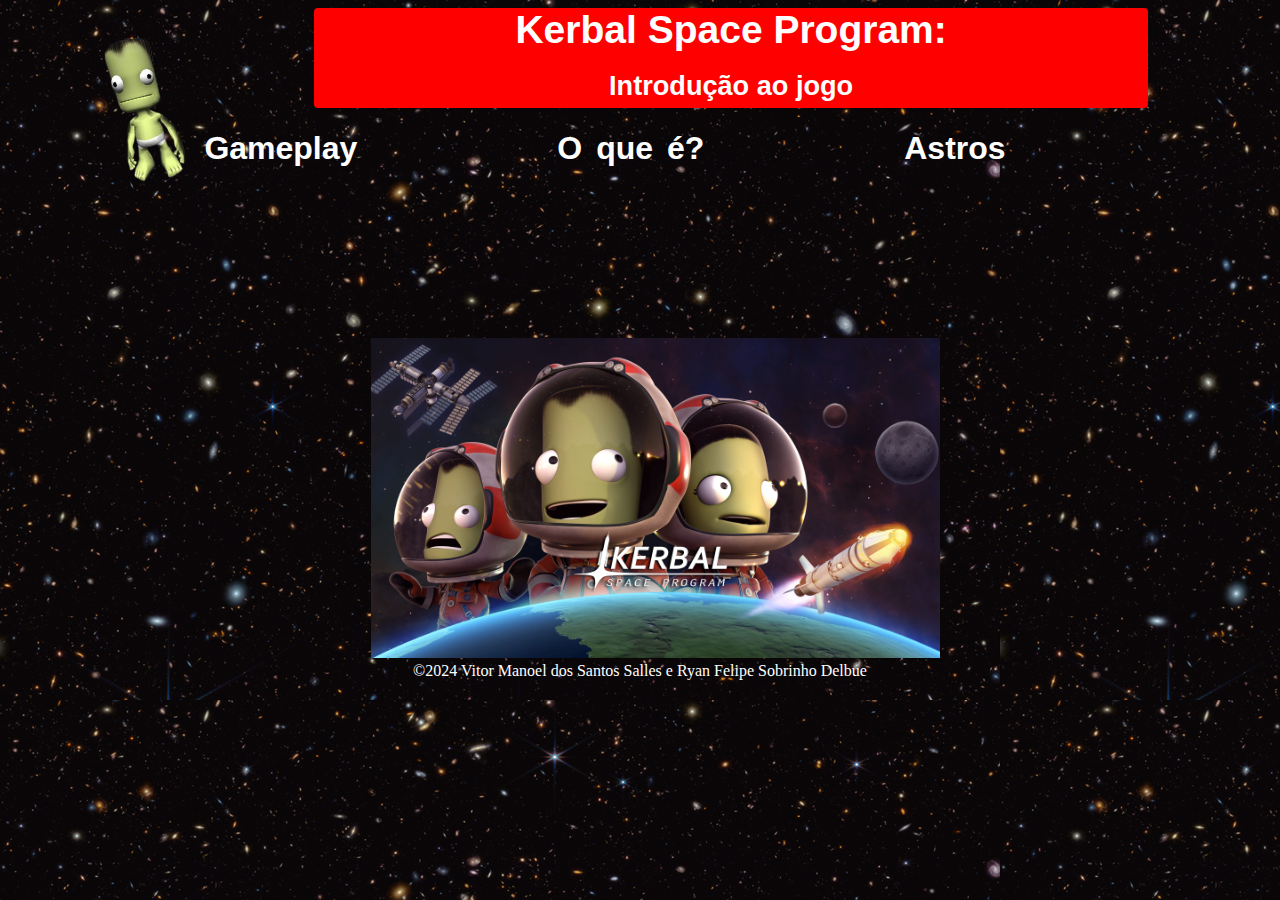
<file: index.html>
<!DOCTYPE html>
<html lang="pt-br">
<head>
    <meta charset="UTF-8">
    <meta name="viewport" content="width=device-width, initial-scale=1.0">
    <title>Início</title>
    <link rel="stylesheet" href="css/inicio.css" type="text/css">
</head>
<body>
        <img src="img/kerbal.png" alt="kerb1" id="kerb1">
        <img src="img/kerbal2.png" alt="kerb2" id="kerb2">
        <div class="top">
            <h1>Kerbal Space Program:</h1>
            <h3>Introdução ao jogo</h3><br>
        </div>
        <nav class="navbar">
            <a href="html/gameplays.html" id="gameplay">Gameplay</a>
            <a href="html/oquee.html" id="oquee">O que é?</a>
            <a href="html/astros.html" id="astros">Astros</a>
        </nav>
        <img src="img/kerbalfoto.jpg" alt="kerbal" id="princ-img">
    <footer>&copy;2024 Vitor Manoel dos Santos Salles e Ryan Felipe Sobrinho Delbue</footer>
</body>
<style>
    .top{
        margin-left: 34vh;
    }
</style>
</html>
</file>
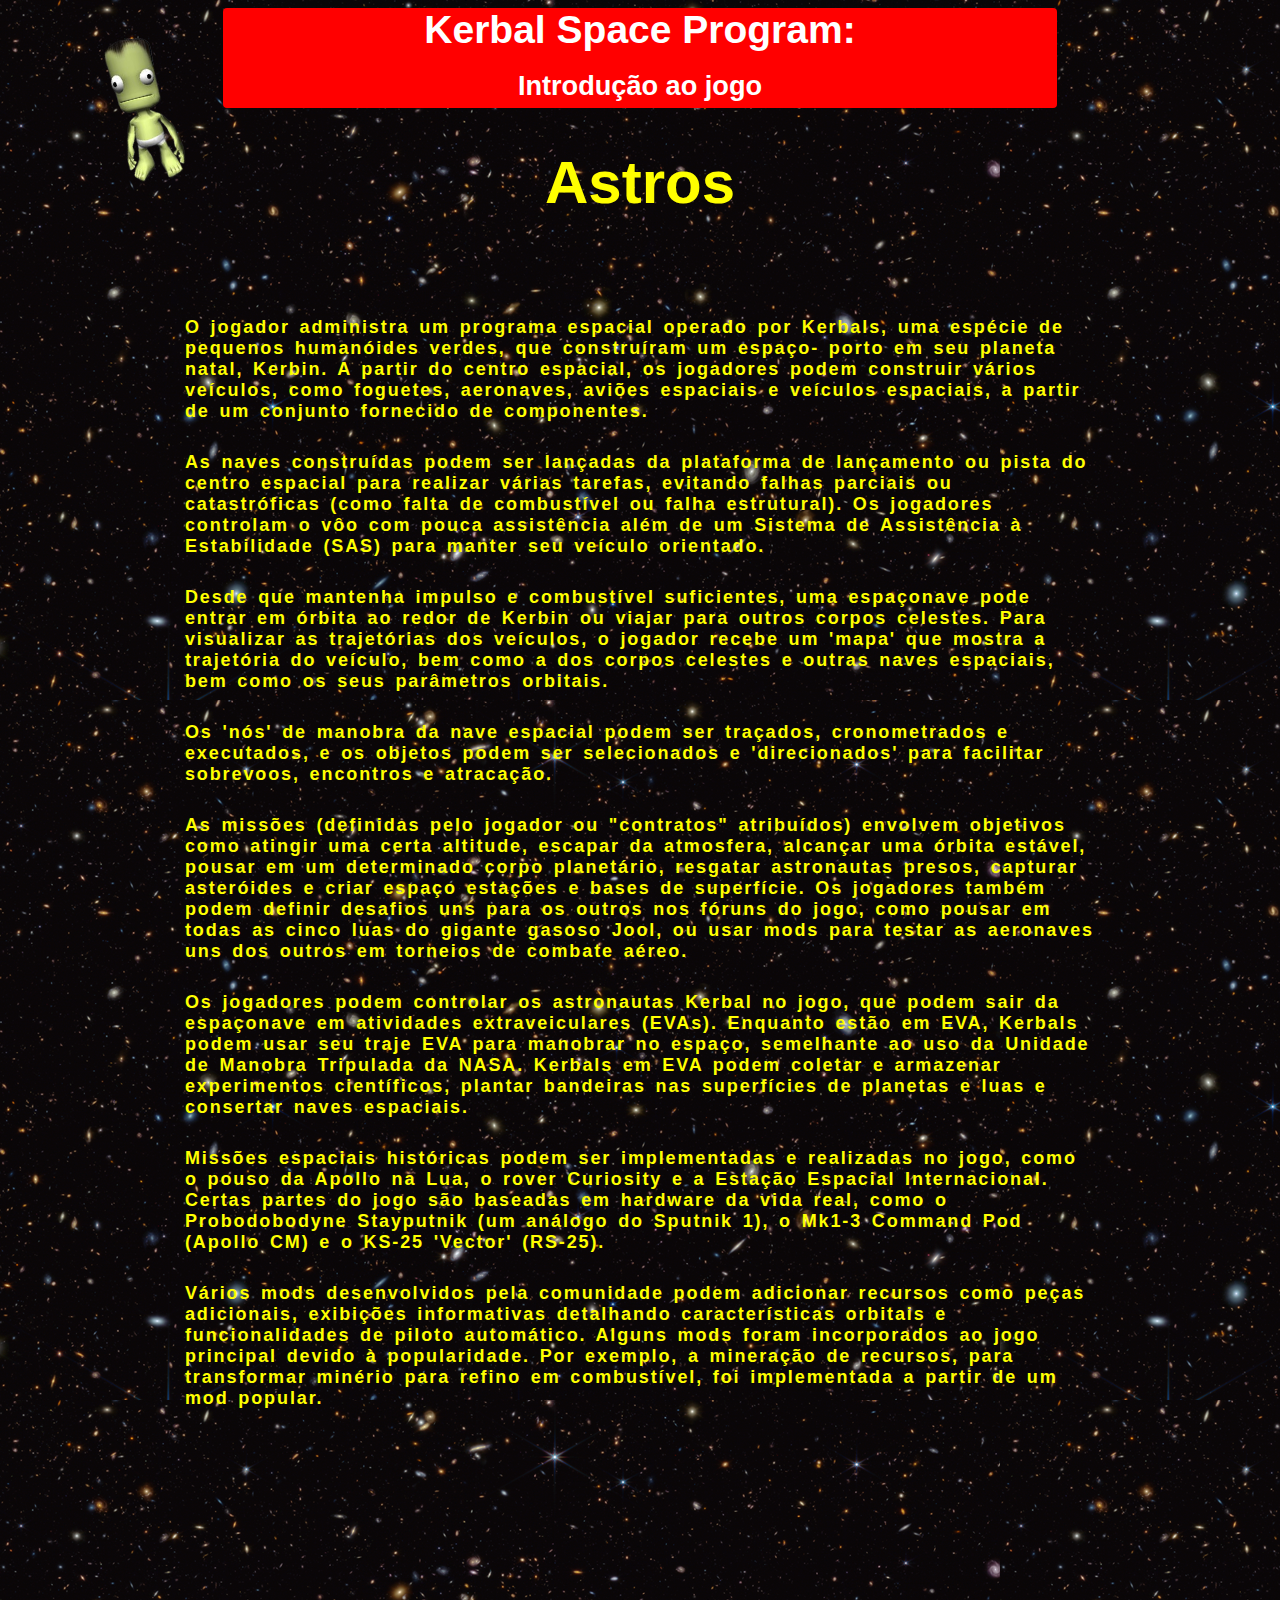
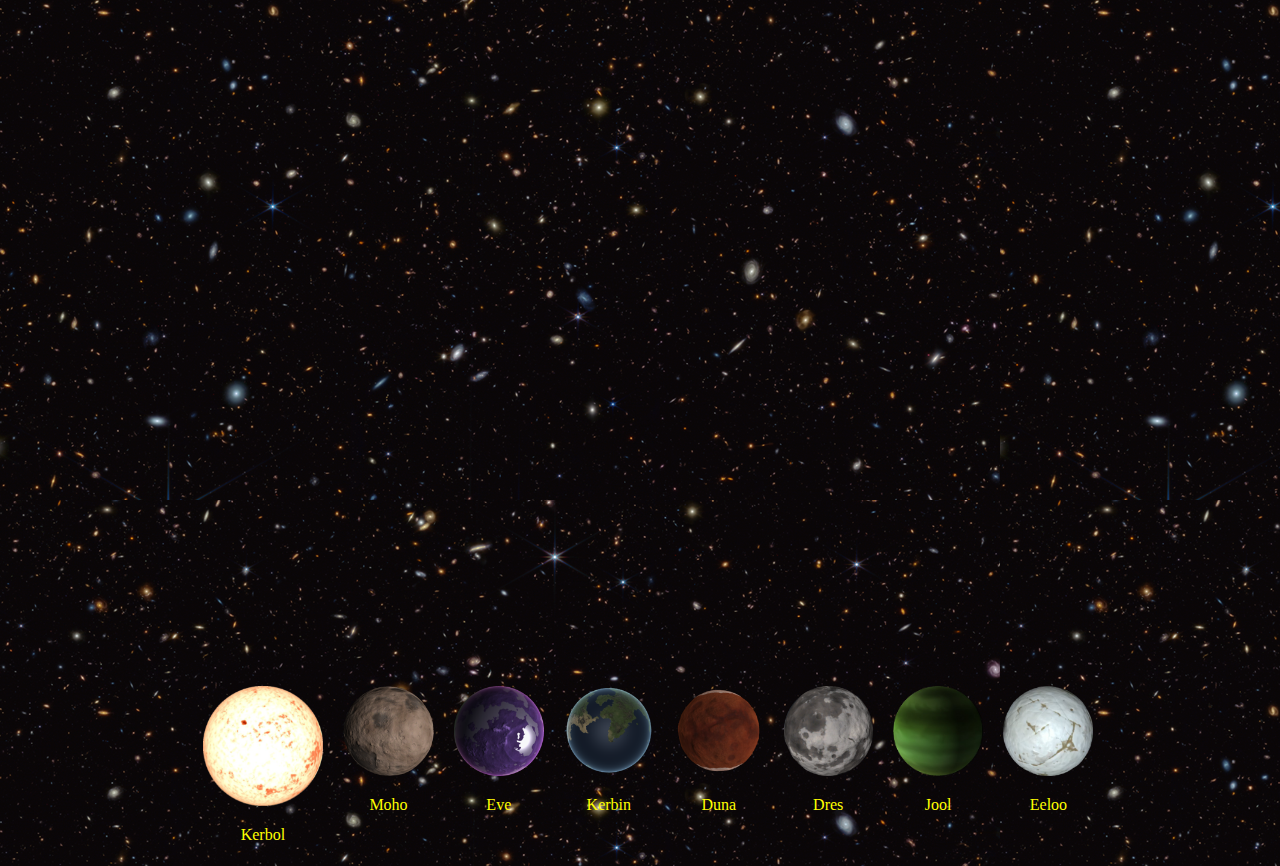
<file: html/astros.html>
<!DOCTYPE html>
<html lang="pt-br">
<head>
    <meta charset="UTF-8">
    <meta name="viewport" content="width=device-width, initial-scale=1.0">
    <title>Astros</title>
    <link rel="stylesheet" href="../css/padrao.css">
</head>
<body>
    <img src="../img/kerbal.png" alt="kerb1" id="kerb1">
    <img src="../img/kerbal2.png" alt="kerb2" id="kerb2">
    <div class="top">
        <a href="../index.html"><h1>Kerbal Space Program:</h1></a>
        <a href="../index.html"><h3>Introdução ao jogo</h3></a><br>
    </div>
    <h1 id="title">Astros</h1>
    <div class="box first">O jogador administra um programa espacial operado por Kerbals, uma
        espécie de pequenos humanóides verdes, que construíram um espaço-
        porto em seu planeta natal, Kerbin. A partir do centro espacial, os
        jogadores podem construir vários veículos, como foguetes,
        aeronaves, aviões espaciais e veículos espaciais, a partir de um
        conjunto fornecido de componentes.
    </div>
    <div class="box">As naves construídas podem ser lançadas da plataforma de lançamento
        ou pista do centro espacial para realizar várias tarefas, evitando
        falhas parciais ou catastróficas (como falta de combustível ou
        falha estrutural). Os jogadores controlam o vôo com pouca
        assistência além de um Sistema de Assistência à Estabilidade (SAS)
        para manter seu veículo orientado.
    </div>
    <div class="box">Desde que mantenha impulso e combustível suficientes, uma
        espaçonave pode entrar em órbita ao redor de Kerbin ou viajar para
        outros corpos celestes. Para visualizar as trajetórias dos
        veículos, o jogador recebe um 'mapa' que mostra a trajetória do
        veículo, bem como a dos corpos celestes e outras naves espaciais,
        bem como os seus parâmetros orbitais.
    </div>
    <div class="box">Os 'nós' de manobra da nave espacial podem ser traçados,
        cronometrados e executados, e os objetos podem ser selecionados e
        'direcionados' para facilitar sobrevoos, encontros e atracação. 
    </div>    
    <div class="box">As missões (definidas pelo jogador ou "contratos" atribuídos)
        envolvem objetivos como atingir uma certa altitude, escapar da
        atmosfera, alcançar uma órbita estável, pousar em um determinado
        corpo planetário, resgatar astronautas presos, capturar asteróides
        e criar espaço estações e bases de superfície. Os jogadores também
        podem definir desafios uns para os outros nos fóruns do jogo, como
        pousar em todas as cinco luas do gigante gasoso Jool, ou usar mods
        para testar as aeronaves uns dos outros em torneios de combate
        aéreo. 
    </div>
    <div class="box">Os jogadores podem controlar os astronautas Kerbal no jogo, que
        podem sair da espaçonave em atividades extraveiculares (EVAs).
        Enquanto estão em EVA, Kerbals podem usar seu traje EVA para
        manobrar no espaço, semelhante ao uso da Unidade de Manobra
        Tripulada da NASA. Kerbals em EVA podem coletar e armazenar
        experimentos científicos, plantar bandeiras nas superfícies de
        planetas e luas e consertar naves espaciais. 
    </div>         
    <div class="box">Missões espaciais históricas podem ser implementadas e realizadas
        no jogo, como o pouso da Apollo na Lua, o rover Curiosity e a
        Estação Espacial Internacional. Certas partes do jogo são baseadas
        em hardware da vida real, como o Probodobodyne Stayputnik (um
        análogo do Sputnik 1), o Mk1-3 Command Pod (Apollo CM) e o KS-25
        'Vector' (RS-25).
    </div>
    <div class="box">Vários mods desenvolvidos pela comunidade podem adicionar recursos
        como peças adicionais, exibições informativas detalhando
        características orbitais e funcionalidades de piloto automático.
        Alguns mods foram incorporados ao jogo principal devido à
        popularidade. Por exemplo, a mineração de recursos, para
        transformar minério para refino em combustível, foi implementada a
        partir de um mod popular.
    </div>
    <div class="navastros">
        <div class="cont">
            <a href="kerbol.html"><img src="../img/kerbol.png" alt="" id="kerbol"></a>
            <a href="kerbol.html"><p>Kerbol</p></a>
        </div>
        <div class="cont">
            <a href="moho.html"><img src="../img/moho.png" alt="" id="planets"></a>
            <a href="moho.html"><p>Moho</p></a>
        </div>
        <div class="cont">
            <a href="eve.html"><img src="../img/eve.png" alt="" id="planets"></a>
            <a href="eve.html"><p>Eve</p></a>
        </div>
        <div class="cont">
            <a href="kerbin.html"><img src="../img/kerbin.png" alt="" id="planets"></a>
            <a href="kerbin.html"><p>Kerbin</p></a>
        </div>
        <div class="cont">
            <a href="duna.html"><img src="../img/duna.png" alt="" id="planets"></a>
            <a href="duna.html"><p>Duna</p></a>
        </div>
        <div class="cont">
            <a href="dres.html"><img src="../img/dres.png" alt="" id="planets"></a>
            <a href="dres.html"><p>Dres</p></a>
        </div>
        <div class="cont">
            <a href="jool.html"><img src="../img/jool.png" alt="" id="planets"></a>
            <a href="jool.html"><p>Jool</p></a>
        </div>
        <div class="cont">
            <a href="eeloo.html"><img src="../img/eeloo.png" alt="" id="planets"></a>
            <a href="eeloo.html"><p>Eeloo</p></a>
        </div>
    </div>
</body>
<style>
    #title{
        font: bold 60px Arial, Helvetica;
        text-align: center;
        color:yellow;
    }
    .navastros{
        display:flex;
        flex-direction: row;
        flex-wrap: nowrap;
        gap: 20px;
        position: absolute;
        top: 254vh;
        height: 20%;
        width:80%;
        margin-left: 10%;
        justify-content: center;
    }
    .cont{
        display: flex;
        flex-direction: column;
        text-align: center;
    }
    #planets{
        height:90px;
    }
    #kerbol{
        height: 120px;
    }
    a{
        text-decoration: none;
        color:Yellow;
    }
</style>
</html>
</file>
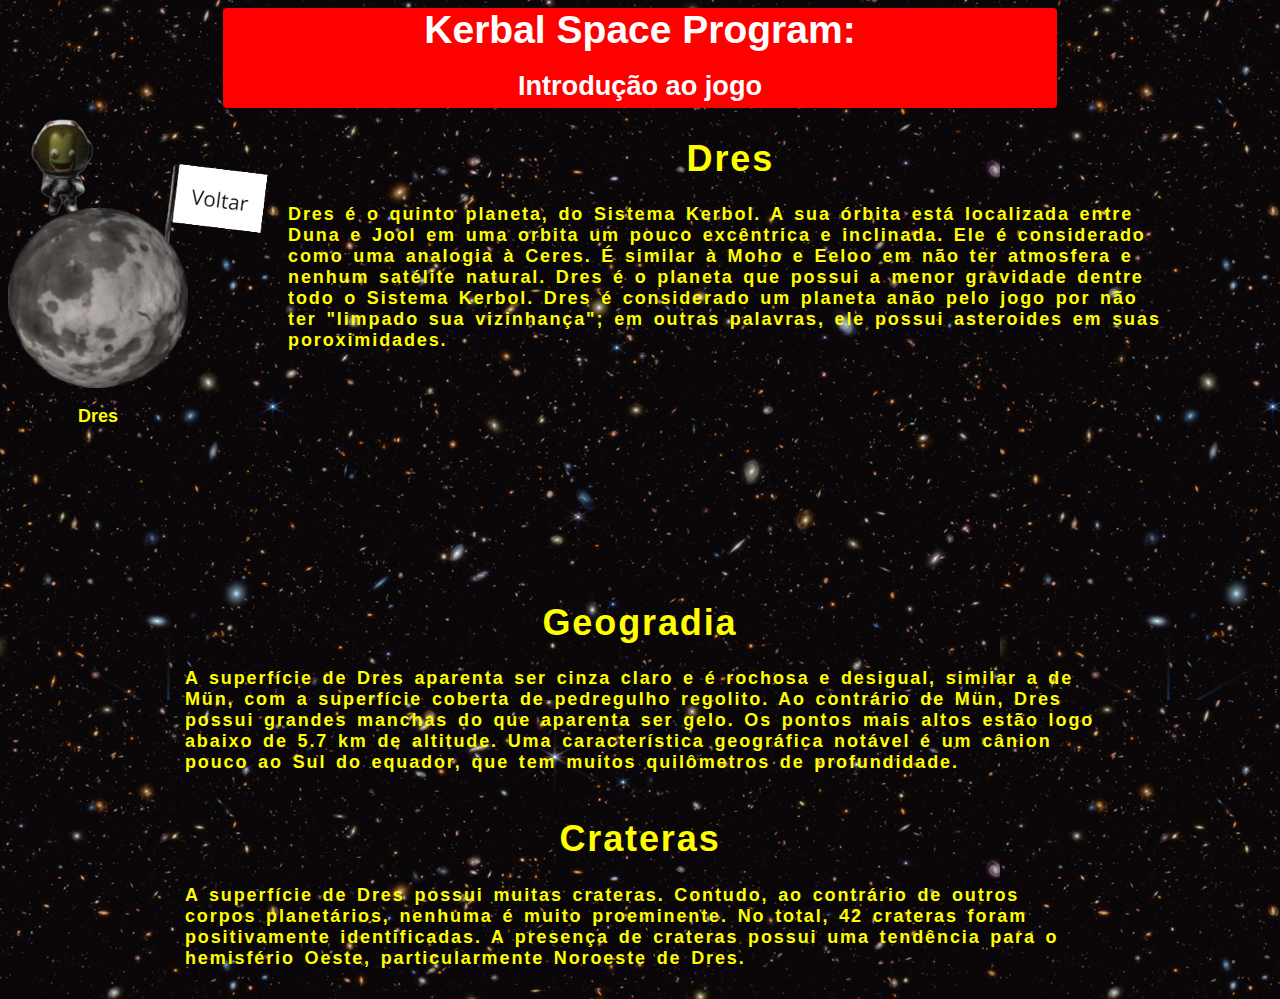
<file: html/dres.html>
<!DOCTYPE html>
<html lang="pt-br">
<head>
    <meta charset="UTF-8">
    <meta name="viewport" content="width=device-width, initial-scale=1.0">
    <title>Dres</title>
    <link rel="stylesheet" href="../css/planets.css">
</head>
<body>
    <div class="top">
        <a href="../index.html"><h1>Kerbal Space Program:</h1></a>
        <a href="../index.html"><h3>Introdução ao jogo</h3></a><br>
    </div>
    <div id="back"><a href="../html/astros.html"><img src="../img/volt.png" alt=""></a></div>
    <div class="conf">
        <img src="../img/dres.png" alt="" id="planet">
        <p>Dres</p>
    </div>
    <div class="box_lateral">
        <h1 style="text-align: center;">Dres</h1>
        <p>
        Dres é o quinto planeta, do Sistema Kerbol. A sua
        órbita está localizada entre Duna e Jool em uma orbita
        um pouco excêntrica e inclinada. Ele é considerado
        como uma analogia à Ceres. É similar à Moho e Eeloo em
        não ter atmosfera e nenhum satélite natural. Dres é o
        planeta que possui a menor gravidade dentre todo o
        Sistema Kerbol. Dres é considerado um planeta anão
        pelo jogo por não ter "limpado sua vizinhança"; em
        outras palavras, ele possui asteroides em
        suas poroximidades.
        </p>
    </div>
    <div class="box">
        <h1>Geogradia</h1>
        <p>
        A superfície de Dres aparenta ser cinza claro e é rochosa e
        desigual, similar a de Mün, com a superfície coberta de
        pedregulho regolito. Ao contrário de Mün, Dres possui grandes
        manchas do que aparenta ser gelo. Os pontos mais altos estão logo
        abaixo de 5.7 km de altitude. Uma característica geográfica notável
        é um cânion pouco ao Sul do equador, que tem muitos quilômetros de
        profundidade.
        <br><br>
        <h1>Crateras</h1>
        A superfície de Dres possui muitas crateras. Contudo, ao contrário
        de outros corpos planetários, nenhuma é muito proeminente.
        No total, 42 crateras foram positivamente identificadas. A presença
        de crateras possui uma tendência para o hemisfério Oeste,
        particularmente Noroeste de Dres.
        </p>
    </div>
    <div class="box">
        
    </div>
    <style>
        #back{
            margin-top: -5px;
        }
    </style>
</body>
</html>
</file>
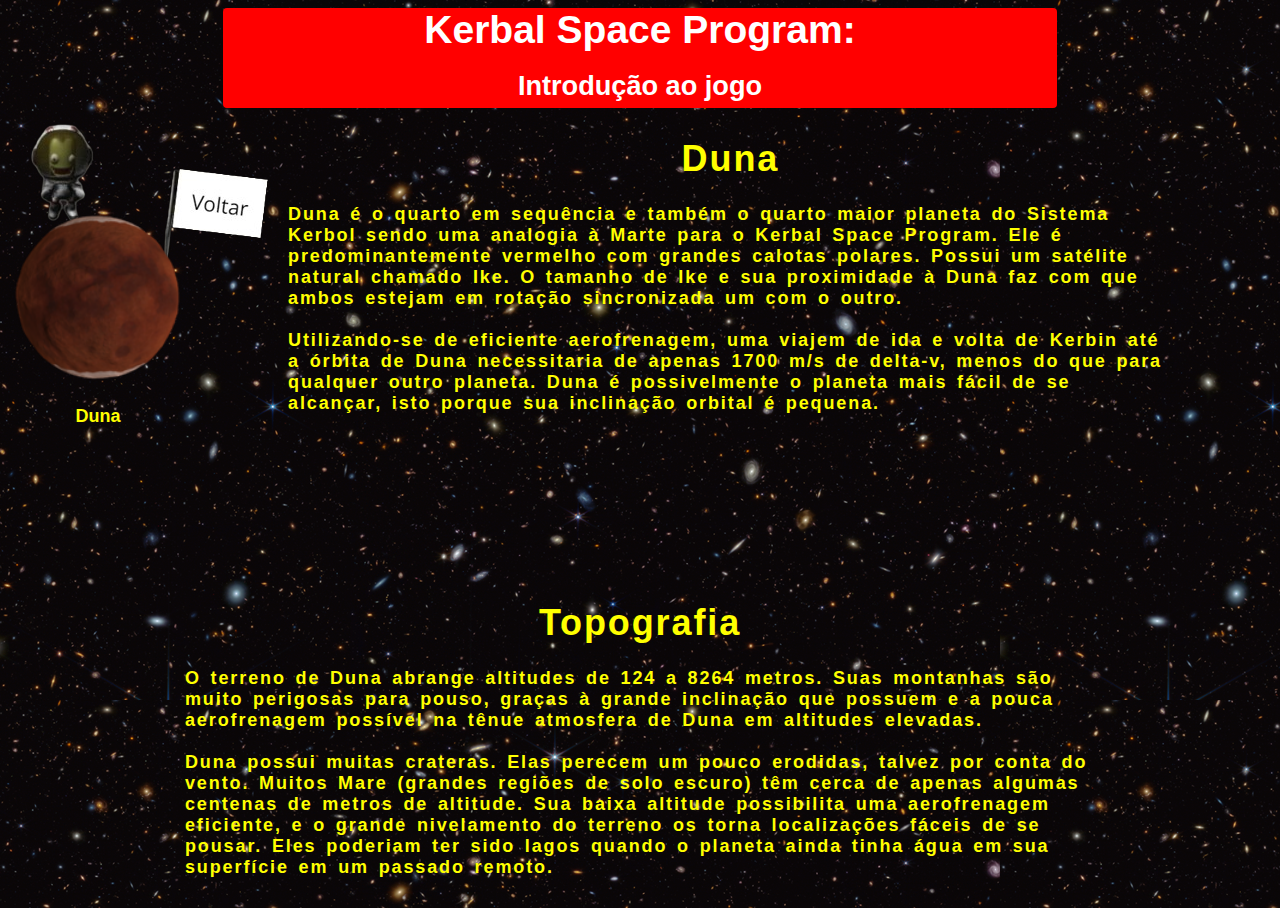
<file: html/duna.html>
<!DOCTYPE html>
<html lang="pt-br">
<head>
    <meta charset="UTF-8">
    <meta name="viewport" content="width=device-width, initial-scale=1.0">
    <title>Duna</title>
    <link rel="stylesheet" href="../css/planets.css">
</head>
<body>
    <div class="top">
        <a href="../index.html"><h1>Kerbal Space Program:</h1></a>
        <a href="../index.html"><h3>Introdução ao jogo</h3></a><br>
    </div>
    <div id="back"><a href="../html/astros.html"><img src="../img/volt.png" alt=""></a></div>
    <div class="conf">
        <img src="../img/duna.png" alt="" id="planet">
        <p>Duna</p>
    </div>
    <div class="box_lateral">
        <h1 style="text-align: center;">Duna</h1>
        <p>
        Duna é o quarto em sequência e também o quarto maior planeta
        do Sistema Kerbol sendo uma analogia à Marte para o Kerbal
        Space Program. Ele é predominantemente vermelho com grandes
        calotas polares. Possui um satélite natural chamado Ike. O
        tamanho de Ike e sua proximidade à Duna faz com que ambos
        estejam em rotação sincronizada um com o outro. 
        <br><br>
        Utilizando-se de eficiente aerofrenagem, uma viajem de ida e
        volta de Kerbin até a órbita de Duna necessitaria de apenas
        1700 m/s de delta-v, menos do que para qualquer outro
        planeta. Duna é possivelmente o planeta mais fácil de
        se alcançar, isto porque sua inclinação orbital é pequena.
        </p>
    </div>
    <div class="box">
        <h1>Topografia</h1>
        <p>
        O terreno de Duna abrange altitudes de 124 a 8264 metros. Suas
        montanhas são muito perigosas para pouso, graças à grande
        inclinação que possuem e a pouca aerofrenagem possível na tênue
        atmosfera de Duna em altitudes elevadas.
        <br><br>
        Duna possui muitas crateras. Elas perecem um pouco erodidas, talvez
        por conta do vento. Muitos Mare (grandes regiões de solo escuro)
        têm cerca de apenas algumas centenas de metros de altitude. Sua
        baixa altitude possibilita uma aerofrenagem eficiente, e o grande
        nivelamento do terreno os torna localizações fáceis de se pousar.
        Eles poderiam ter sido lagos quando o planeta ainda tinha água em
        sua superfície em um passado remoto.
        </p>
    </div>
    <div class="box">
        
    </div>
</body>
</html>
</file>
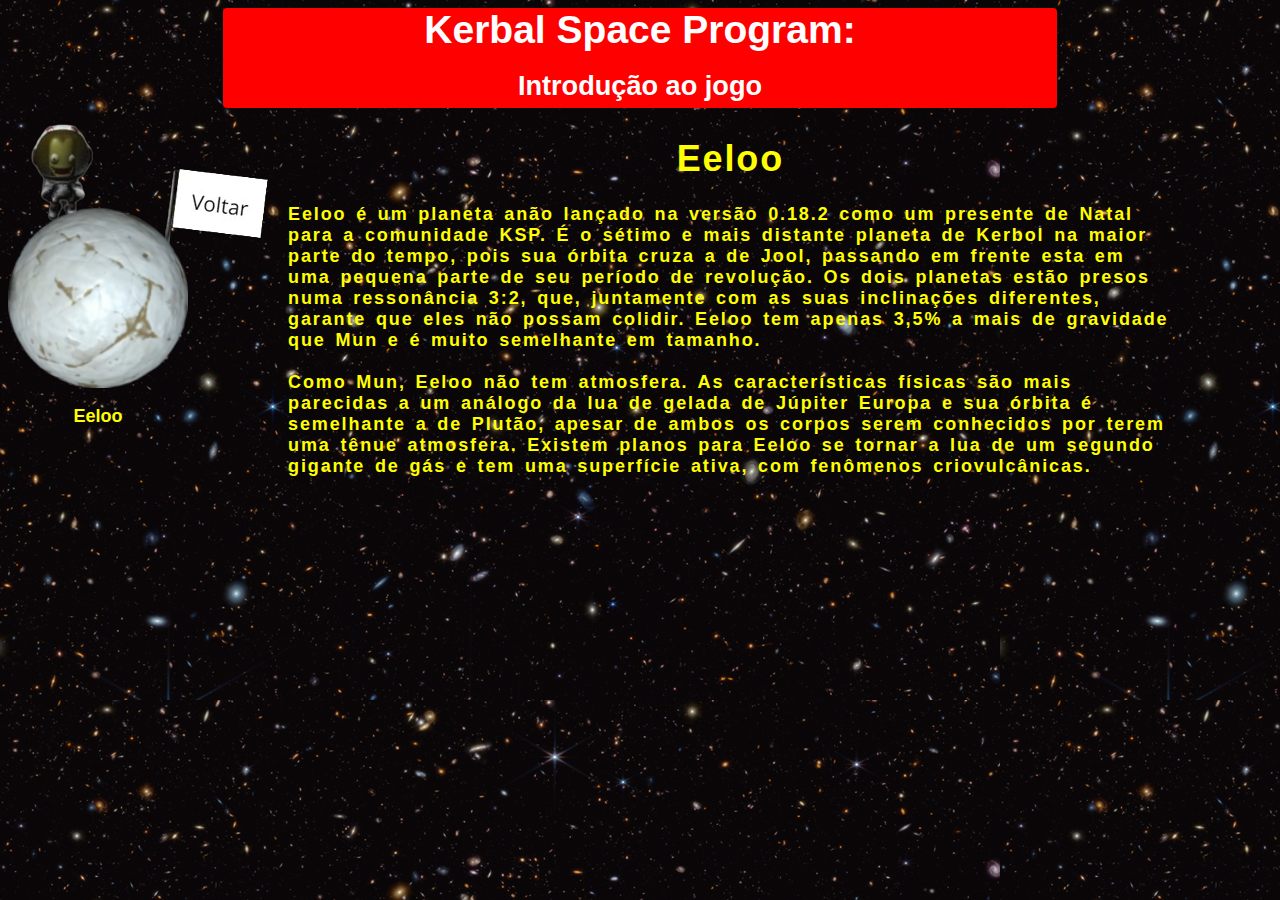
<file: html/eeloo.html>
<!DOCTYPE html>
<html lang="pt-br">
<head>
    <meta charset="UTF-8">
    <meta name="viewport" content="width=device-width, initial-scale=1.0">
    <title>Eeloo</title>
    <link rel="stylesheet" href="../css/planets.css">
</head>
<body>
    <div class="topel">
        <a href="../index.html"><h1>Kerbal Space Program:</h1></a>
        <a href="../index.html"><h3>Introdução ao jogo</h3></a><br>
    </div>
    <div id="back"><a href="../html/astros.html"><img src="../img/volt.png" alt=""></a></div>
    <div class="conf">
        <img src="../img/eeloo.png" alt="" id="planet">
        <p>Eeloo</p>
    </div>
    <div class="box_lateral">
        <h1 style="text-align: center;">Eeloo</h1>
        <p>
        Eeloo é um planeta anão lançado na versão 0.18.2 como um
        presente de Natal para a comunidade KSP. É o sétimo e mais
        distante planeta de Kerbol na maior parte do tempo, pois
        sua órbita cruza a de Jool, passando em frente esta em uma
        pequena parte de seu período de revolução. Os dois planetas
        estão presos numa ressonância 3:2, que, juntamente com as
        suas inclinações diferentes, garante que eles não possam    
        colidir. Eeloo tem apenas 3,5% a mais de gravidade que Mun
        e é muito semelhante em tamanho. <br><br>
        Como Mun, Eeloo não tem atmosfera. As características físicas são
        mais parecidas a um análogo da lua de gelada de Júpiter Europa e
        sua órbita é semelhante a de Plutão, apesar de ambos os corpos
        serem conhecidos por terem uma tênue atmosfera. Existem planos para
        Eeloo se tornar a lua de um segundo gigante de gás e tem uma
        superfície ativa, com fenômenos criovulcânicas.
        </p>
    </div>
</body>
<style>
.topel{
    margin-top:-18px;  
    background-color: red;
    width:66%;
    height:100px;
    margin-left: 17%;
    border-radius: 4px;
}
.topel a{
    text-decoration: none;
    color: white;
    text-align: center;
    font: bold 1.45em Arial, Helvetica;
}
.topel h1{
    text-decoration: none;
    text-align: center;
    color: white;
    justify-content: center;
    font-size: 1.2em;
    font: bold 39px Arial, Helvetica;
}
.topel h3{
    margin-top: -8px;
    justify-content: center;
    text-decoration: none;
}
</style>
</html>
</file>
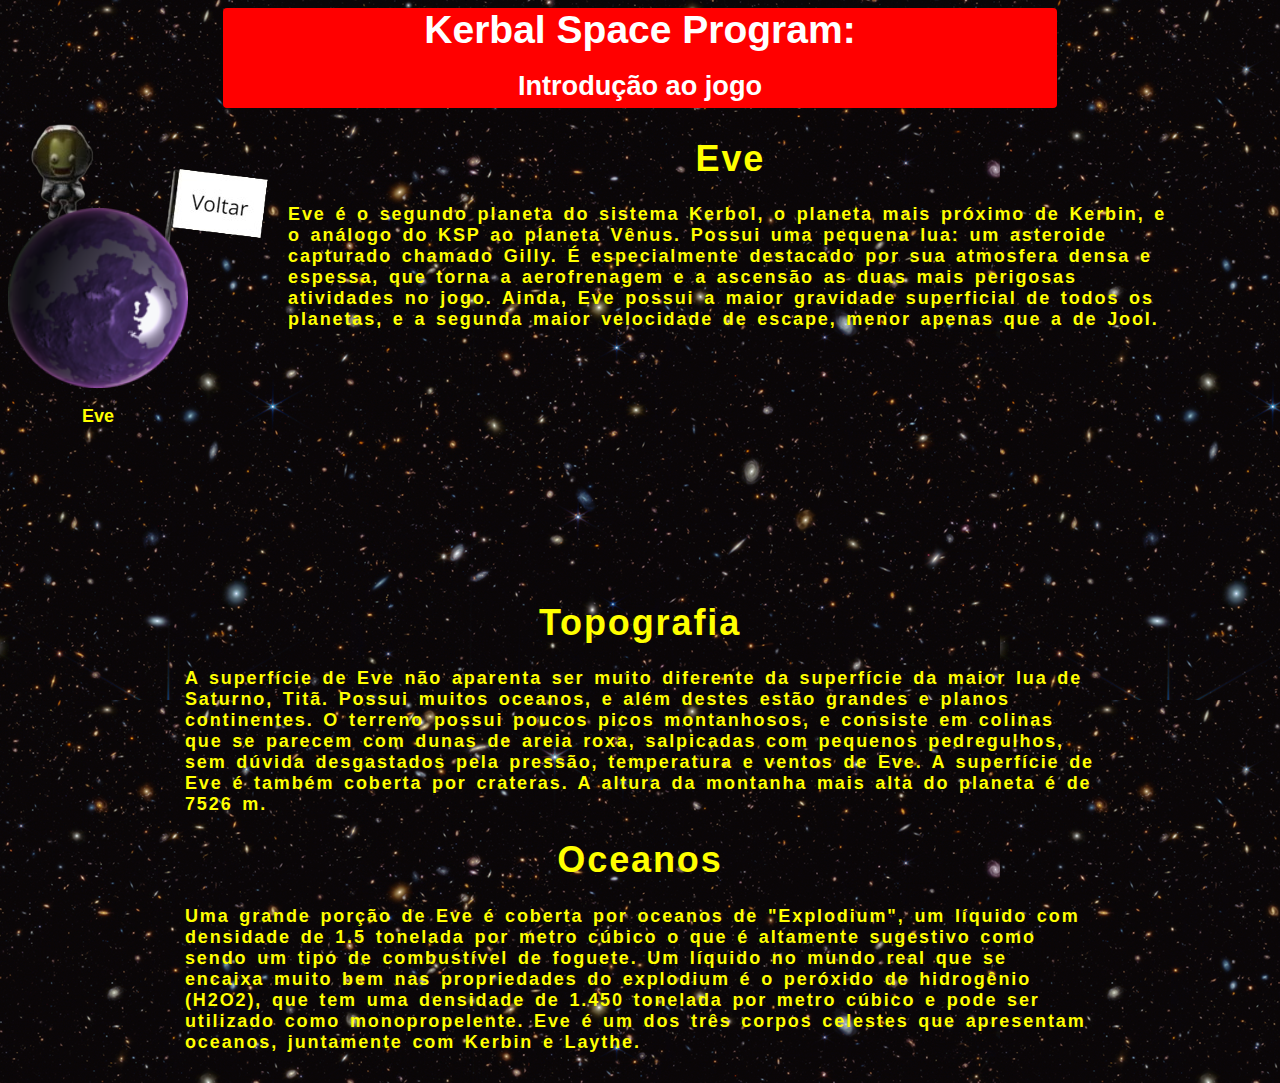
<file: html/eve.html>
<!DOCTYPE html>
<html lang="pt-br">
<head>
    <meta charset="UTF-8">
    <meta name="viewport" content="width=device-width, initial-scale=1.0">
    <title>Eve</title>
    <link rel="stylesheet" href="../css/planets.css">
</head>
<body>
    <div class="top">
        <a href="../index.html"><h1>Kerbal Space Program:</h1></a>
        <a href="../index.html"><h3>Introdução ao jogo</h3></a><br>
    </div>
    <div id="back"><a href="../html/astros.html"><img src="../img/volt.png" alt=""></a></div>
    <div class="conf">
        <img src="../img/eve.png" alt="" id="planet">
        <p>Eve</p>
    </div>
    <div class="box_lateral">
        <h1 style="text-align: center;">Eve</h1>
        <p>
        Eve é o segundo planeta do sistema Kerbol, o planeta mais
        próximo de Kerbin, e o análogo do KSP ao planeta Vênus.
        Possui uma pequena lua: um asteroide capturado
        chamado Gilly. É especialmente destacado por sua atmosfera
        densa e espessa, que torna a aerofrenagem e a ascensão as
        duas mais perigosas atividades no jogo. Ainda, Eve possui
        a maior gravidade superficial de todos os planetas, e a
        segunda maior velocidade de escape, menor
        apenas que a de Jool.</p>
    </div>
    <div class="box">
        <h1>Topografia</h1>
        <p>
        A superfície de Eve não aparenta ser muito diferente da superfície
        da maior lua de Saturno, Titã. Possui muitos oceanos, e além destes
        estão grandes e planos continentes. O terreno possui poucos picos
        montanhosos, e consiste em colinas que se parecem com dunas de
        areia roxa, salpicadas com pequenos pedregulhos, sem dúvida
        desgastados pela pressão, temperatura e ventos de Eve. A superfície
        de Eve é também coberta por crateras. A altura da montanha mais
        alta do planeta é de 7526 m.
        <h1>Oceanos</h1>
        Uma grande porção de Eve é coberta por oceanos de "Explodium", um
        líquido com densidade de 1.5 tonelada por metro cúbico o que é
        altamente sugestivo como sendo um tipo de combustível de foguete.
        Um líquido no mundo real que se encaixa muito bem nas propriedades
        do explodium é o peróxido de hidrogênio (H2O2), que tem uma
        densidade de 1.450 tonelada por metro cúbico e pode ser utilizado
        como monopropelente. Eve é um dos três corpos celestes que
        apresentam oceanos, juntamente com Kerbin e Laythe.
        </p>
    </div>
    <div class="box">
        
    </div>
</body>
</html>
</file>
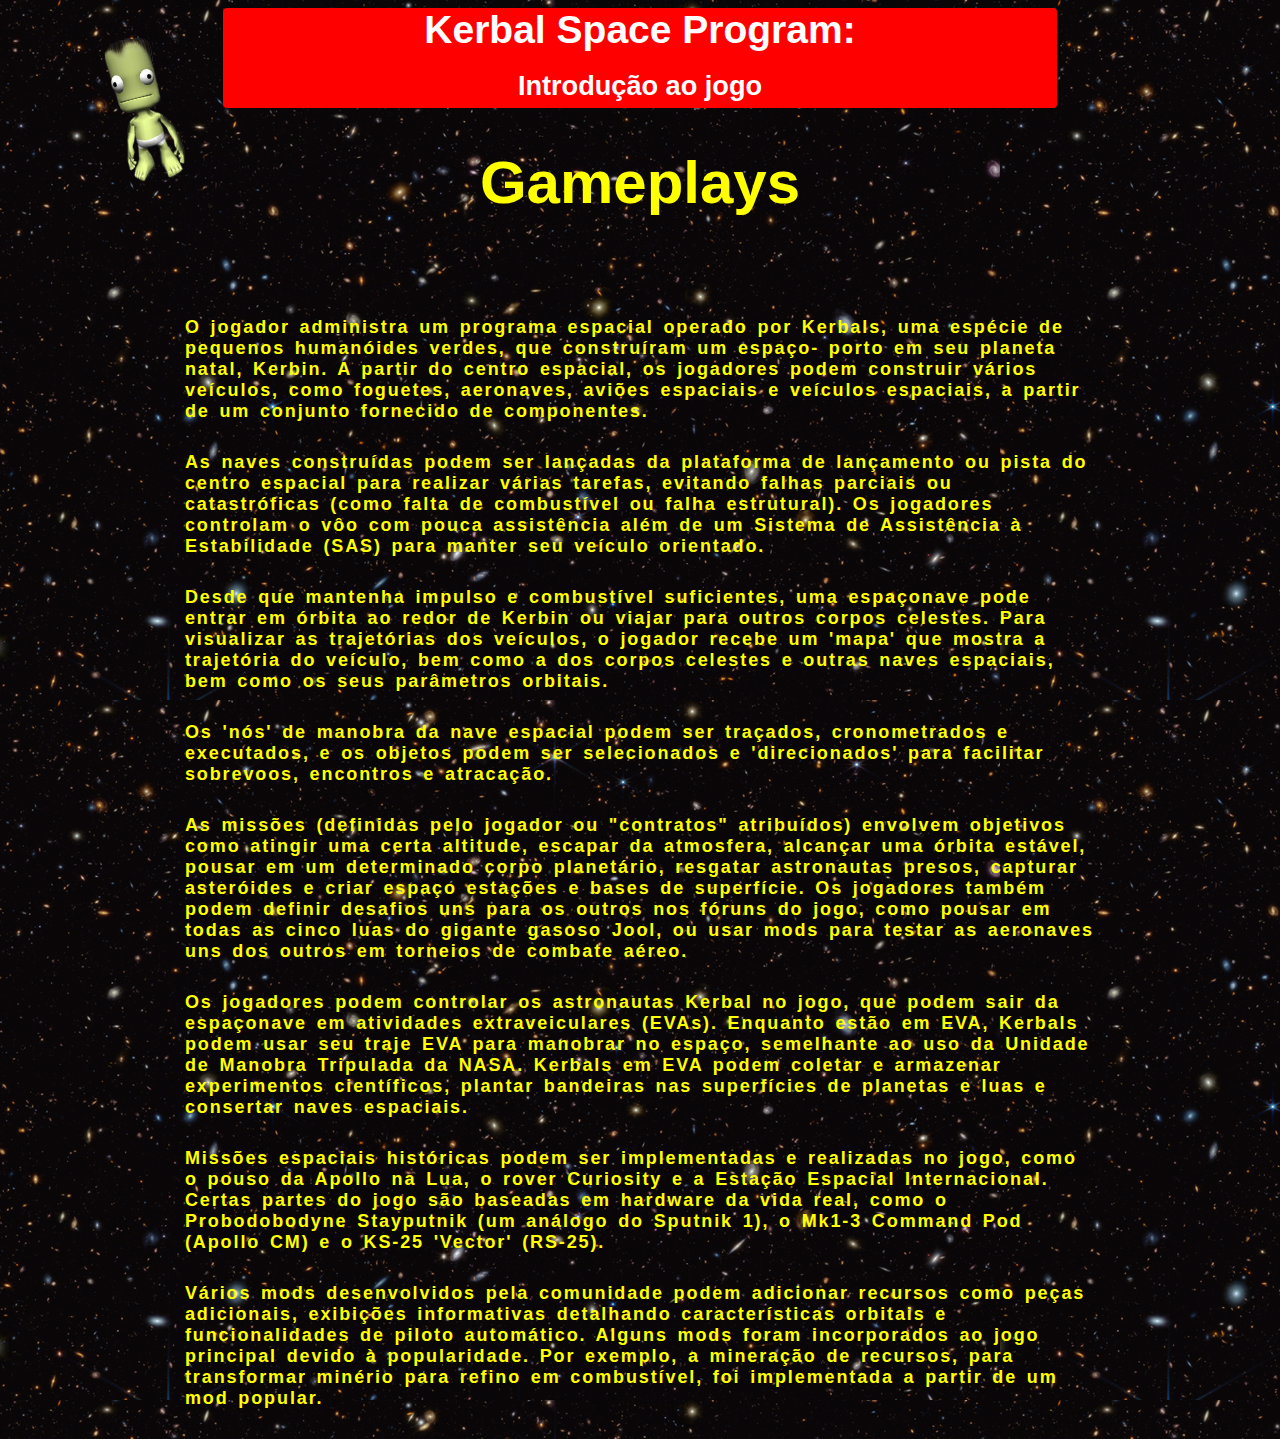
<file: html/gameplays.html>
<!DOCTYPE html>
<html lang="pt-br">
<head>
    <meta charset="UTF-8">
    <meta name="viewport" content="width=device-width, initial-scale=1.0">
    <title>Gameplays</title>
    <link rel="stylesheet" href="../css/padrao.css">
</head>
<body>
    <img src="../img/kerbal.png" alt="kerb1" id="kerb1">
    <img src="../img/kerbal2.png" alt="kerb2" id="kerb2">
    <div class="top">
        <a href="../index.html"><h1>Kerbal Space Program:</h1></a>
        <a href="../index.html"><h3>Introdução ao jogo</h3></a><br>
    </div>
    <h1 id="title">Gameplays</h1>
    <div class="box first">O jogador administra um programa espacial operado por Kerbals, uma
        espécie de pequenos humanóides verdes, que construíram um espaço-
        porto em seu planeta natal, Kerbin. A partir do centro espacial, os
        jogadores podem construir vários veículos, como foguetes,
        aeronaves, aviões espaciais e veículos espaciais, a partir de um
        conjunto fornecido de componentes.</div>
    <div class="box">As naves construídas podem ser lançadas da plataforma de lançamento
        ou pista do centro espacial para realizar várias tarefas, evitando
        falhas parciais ou catastróficas (como falta de combustível ou
        falha estrutural). Os jogadores controlam o vôo com pouca
        assistência além de um Sistema de Assistência à Estabilidade (SAS)
        para manter seu veículo orientado.</div>
    <div class="box">Desde que mantenha impulso e combustível suficientes, uma
        espaçonave pode entrar em órbita ao redor de Kerbin ou viajar para
        outros corpos celestes. Para visualizar as trajetórias dos
        veículos, o jogador recebe um 'mapa' que mostra a trajetória do
        veículo, bem como a dos corpos celestes e outras naves espaciais,
        bem como os seus parâmetros orbitais. </div>
    <div class="box">Os 'nós' de manobra da nave espacial podem ser traçados,
        cronometrados e executados, e os objetos podem ser selecionados e
        'direcionados' para facilitar sobrevoos, encontros e atracação. </div>    
    <div class="box">As missões (definidas pelo jogador ou "contratos" atribuídos)
        envolvem objetivos como atingir uma certa altitude, escapar da
        atmosfera, alcançar uma órbita estável, pousar em um determinado
        corpo planetário, resgatar astronautas presos, capturar asteróides
        e criar espaço estações e bases de superfície. Os jogadores também
        podem definir desafios uns para os outros nos fóruns do jogo, como
        pousar em todas as cinco luas do gigante gasoso Jool, ou usar mods
        para testar as aeronaves uns dos outros em torneios de combate
        aéreo. </div>
    <div class="box">Os jogadores podem controlar os astronautas Kerbal no jogo, que
        podem sair da espaçonave em atividades extraveiculares (EVAs).
        Enquanto estão em EVA, Kerbals podem usar seu traje EVA para
        manobrar no espaço, semelhante ao uso da Unidade de Manobra
        Tripulada da NASA. Kerbals em EVA podem coletar e armazenar
        experimentos científicos, plantar bandeiras nas superfícies de
        planetas e luas e consertar naves espaciais. </div>         
    <div class="box">Missões espaciais históricas podem ser implementadas e realizadas
        no jogo, como o pouso da Apollo na Lua, o rover Curiosity e a
        Estação Espacial Internacional. Certas partes do jogo são baseadas
        em hardware da vida real, como o Probodobodyne Stayputnik (um
        análogo do Sputnik 1), o Mk1-3 Command Pod (Apollo CM) e o KS-25
        'Vector' (RS-25).</div>
    <div class="box">Vários mods desenvolvidos pela comunidade podem adicionar recursos
        como peças adicionais, exibições informativas detalhando
        características orbitais e funcionalidades de piloto automático.
        Alguns mods foram incorporados ao jogo principal devido à
        popularidade. Por exemplo, a mineração de recursos, para
        transformar minério para refino em combustível, foi implementada a
        partir de um mod popular.</div>   
</body>
<style>
    #title{
        font: bold 60px Arial, Helvetica;
        text-align: center;
        color:yellow;
    }
</style>
</html>
</file>
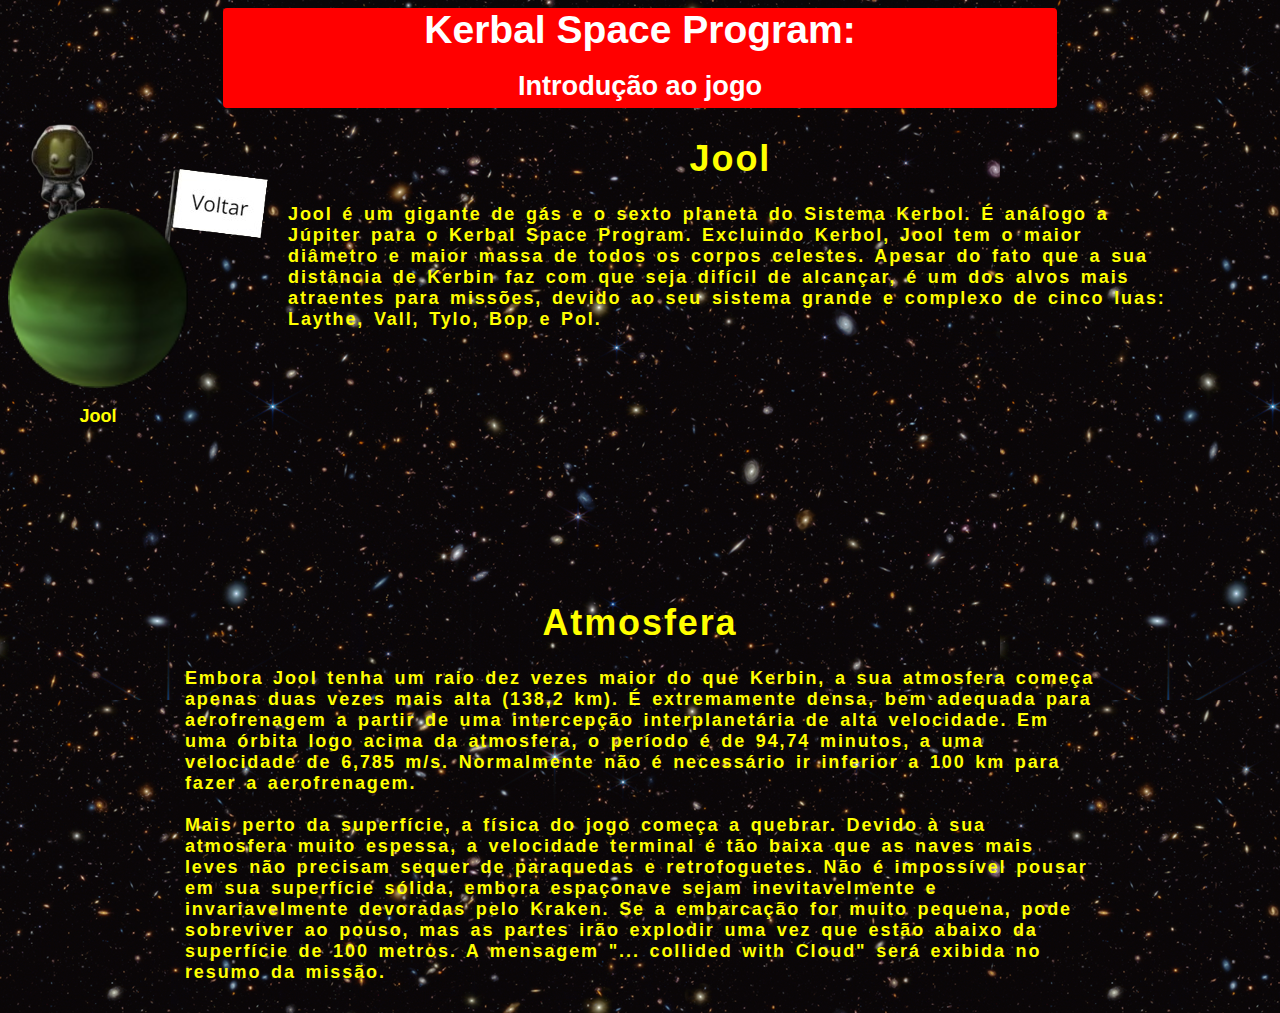
<file: html/jool.html>
<!DOCTYPE html>
<html lang="pt-br">
<head>
    <meta charset="UTF-8">
    <meta name="viewport" content="width=device-width, initial-scale=1.0">
    <title>Jool</title>
    <link rel="stylesheet" href="../css/planets.css">
</head>
<body>
    <div class="top">
        <a href="../index.html"><h1>Kerbal Space Program:</h1></a>
        <a href="../index.html"><h3>Introdução ao jogo</h3></a><br>
    </div>
    <div id="back"><a href="../html/astros.html"><img src="../img/volt.png" alt=""></a></div>
    <div class="conf">
        <img src="../img/jool.png" alt="" id="planet">
        <p>Jool</p>
    </div>
    <div class="box_lateral">
        <h1 style="text-align: center;">Jool</h1>
        <p>
        Jool é um gigante de gás e o sexto planeta do Sistema
        Kerbol. É análogo a Júpiter para o Kerbal Space Program.
        Excluindo Kerbol, Jool tem o maior diâmetro e maior massa
        de todos os corpos celestes. Apesar do fato que a sua
        distância de Kerbin faz com que seja difícil de alcançar,
        é um dos alvos mais atraentes para missões, devido ao seu
        sistema grande e complexo de cinco luas: Laythe, Vall,
        Tylo, Bop e Pol.</p>
    </div>
    <div class="box">
        <h1>Atmosfera</h1>
        <p>
        Embora Jool tenha um raio dez vezes maior do que Kerbin, a sua
        atmosfera começa apenas duas vezes mais alta (138,2 km). É
        extremamente densa, bem adequada para aerofrenagem a partir de uma
        intercepção interplanetária de alta velocidade. Em uma órbita logo
        acima da atmosfera, o período é de 94,74 minutos, a uma velocidade
        de 6,785 m/s. Normalmente não é necessário ir inferior a 100 km
        para fazer a aerofrenagem.
        <br><br>
        Mais perto da superfície, a física do jogo começa a quebrar. Devido
        à sua atmosfera muito espessa, a velocidade terminal é tão baixa
        que as naves mais leves não precisam sequer de paraquedas e
        retrofoguetes. Não é impossível pousar em sua superfície sólida,
        embora espaçonave sejam inevitavelmente e invariavelmente devoradas
        pelo Kraken. Se a embarcação for muito pequena, pode sobreviver ao
        pouso, mas as partes irão explodir uma vez que estão abaixo da
        superfície de 100 metros. A mensagem "... collided with Cloud" será
        exibida no resumo da missão.
        </p>
    </div>
    <div class="box">
        
    </div>
</body>
</html>
</file>
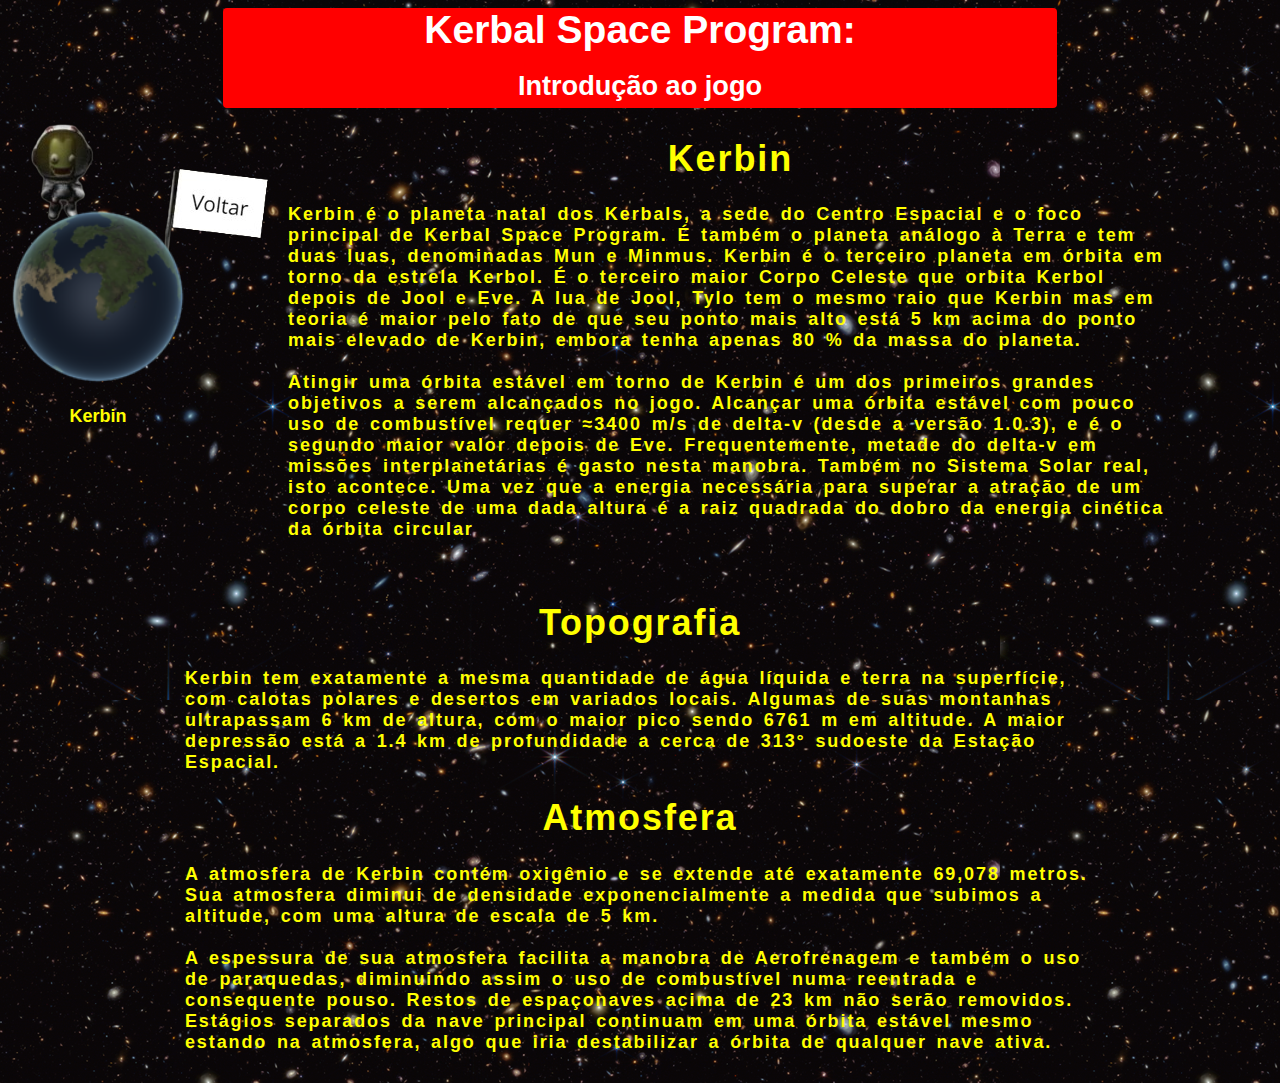
<file: html/kerbin.html>
<!DOCTYPE html>
<html lang="pt-br">
<head>
    <meta charset="UTF-8">
    <meta name="viewport" content="width=device-width, initial-scale=1.0">
    <title>Kerbin</title>
    <link rel="stylesheet" href="../css/planets.css">
</head>
<body>
    <div class="top">
        <a href="../index.html"><h1>Kerbal Space Program:</h1></a>
        <a href="../index.html"><h3>Introdução ao jogo</h3></a><br>
    </div>
    <div id="back"><a href="../html/astros.html"><img src="../img/volt.png" alt=""></a></div>
    <div class="conf">
        <img src="../img/kerbin.png" alt="" id="planet">
        <p>Kerbin</p>
    </div>
    <div class="box_lateral">
        <h1 style="text-align: center;">Kerbin</h1>
        <p>
        Kerbin é o planeta natal dos Kerbals, a sede do Centro
        Espacial e o foco principal de Kerbal Space Program. É
        também o planeta análogo à Terra e tem duas luas,
        denominadas Mun e Minmus. Kerbin é o terceiro planeta em
        órbita em torno da estrela Kerbol. É o terceiro maior Corpo
        Celeste que orbita Kerbol depois de Jool e Eve. A lua de
        Jool, Tylo tem o mesmo raio que Kerbin mas em teoria é
        maior pelo fato de que seu ponto mais alto está 5 km acima
        do ponto mais elevado de Kerbin, embora tenha apenas 80 %
        da massa do planeta. <br><br>

        Atingir uma órbita estável em torno de Kerbin é um dos primeiros
        grandes objetivos a serem alcançados no jogo. Alcançar uma órbita
        estável com pouco uso de combustível requer ≈3400 m/s de delta-v (desde
        a versão 1.0.3), e é o segundo maior valor depois de Eve.
        Frequentemente, metade do delta-v em missões interplanetárias é gasto
        nesta manobra. Também no Sistema Solar real, isto acontece. Uma vez que
        a energia necessária para superar a atração de um corpo celeste de uma
        dada altura é a raiz quadrada do dobro da energia cinética da órbita
        circular</p>
    </div>
    <div class="box">
        <h1>Topografia</h1>
        <p>
        Kerbin tem exatamente a mesma quantidade de água líquida e terra na
        superfície, com calotas polares e desertos em variados locais. Algumas
        de suas montanhas ultrapassam 6 km de altura, com o maior pico sendo
        6761 m em altitude. A maior depressão está a 1.4 km de profundidade a
        cerca de 313° sudoeste da Estação Espacial.
        <h1>Atmosfera</h1>
        A atmosfera de Kerbin contém oxigênio e se extende até exatamente
        69,078 metros. Sua atmosfera diminui de densidade exponencialmente a
        medida que subimos a altitude, com uma altura de escala de 5 km.
        <br><br>
        A espessura de sua atmosfera facilita a manobra de Aerofrenagem e
        também o uso de paraquedas, diminuindo assim o uso de combustível
        numa reentrada e consequente pouso. Restos de espaçonaves acima de
        23 km não serão removidos. Estágios separados da nave principal
        continuam em uma órbita estável mesmo estando na atmosfera, algo que
        iria destabilizar a órbita de qualquer nave ativa.
        </p>
    </div>
    <div class="box">
        
    </div>
</body>
</html>
</file>
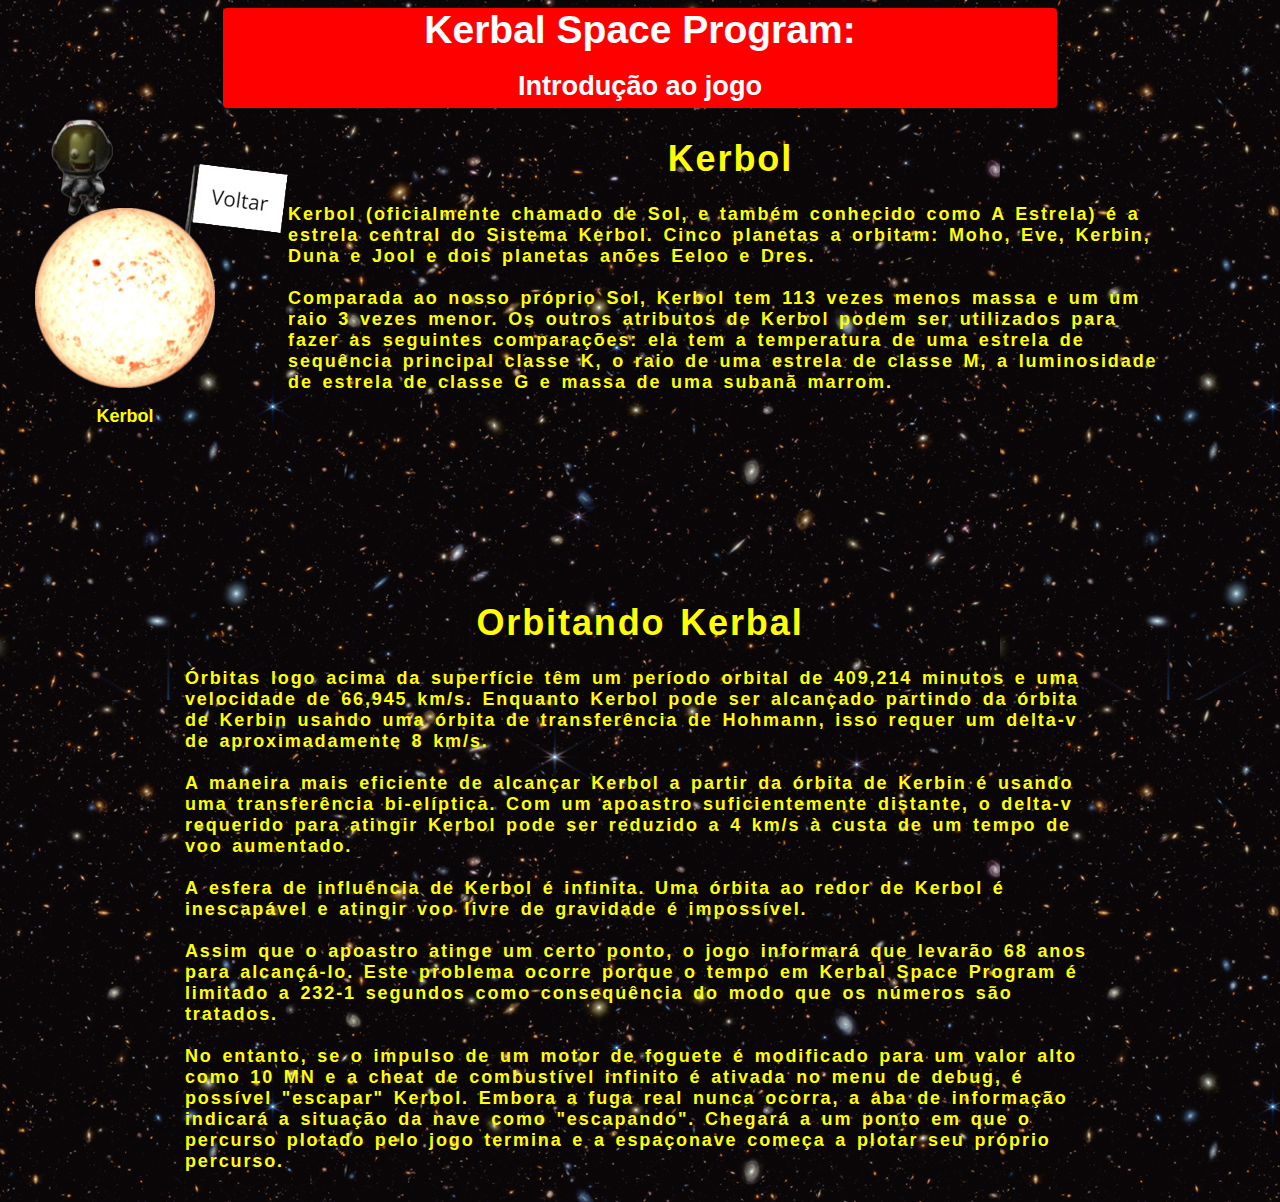
<file: html/kerbol.html>
<!DOCTYPE html>
<html lang="pt-br">
<head>
    <meta charset="UTF-8">
    <meta name="viewport" content="width=device-width, initial-scale=1.0">
    <title>Kerbol</title>
    <link rel="stylesheet" href="../css/planets.css">
</head>
<body>
    <div class="top">
        <a href="../index.html"><h1>Kerbal Space Program:</h1></a>
        <a href="../index.html"><h3>Introdução ao jogo</h3></a><br>
    </div>
    <div id="back"><a href="../html/astros.html"><img src="../img/volt.png" alt=""></a></div>
    <div class="conf">
        <img src="../img/kerbol.png" alt="" id="planet">
        <p>Kerbol</p>
    </div>
    <div class="box_lateral">
        <h1 style="text-align: center;">Kerbol</h1>
        <p>Kerbol (oficialmente chamado de Sol, e também conhecido
            como A Estrela) é a estrela central do Sistema Kerbol.
            Cinco planetas a orbitam: Moho, Eve, Kerbin, Duna e
            Jool e dois planetas anões Eeloo e Dres. <br> <br> 
            Comparada ao nosso próprio Sol, Kerbol tem 113 vezes
            menos massa e um um raio 3 vezes menor. Os outros
            atributos de Kerbol podem ser utilizados para fazer as
            seguintes comparações: ela tem a temperatura de uma
            estrela de sequência principal classe K, o raio de uma
            estrela de classe M, a luminosidade de estrela de
            classe G e massa de uma subanã marrom.</p>
    </div>
    <div class="box">
        <h1 >Orbitando Kerbal</h1>
        <p>Órbitas logo acima da superfície têm um período orbital de
        409,214 minutos e uma velocidade de 66,945 km/s. Enquanto Kerbol pode ser alcançado partindo da órbita
        de Kerbin usando uma órbita de transferência de Hohmann, isso
        requer um delta-v de aproximadamente 8 km/s.
        <br><br>
        A maneira mais eficiente de alcançar Kerbol a partir da órbita de
        Kerbin é usando uma transferência bi-elíptica. Com um apoastro
        suficientemente distante, o delta-v requerido para atingir Kerbol
        pode ser reduzido a 4 km/s à custa de um tempo de voo aumentado.
        <br><br>
        A esfera de influência de Kerbol é infinita. Uma órbita ao redor
        de Kerbol é inescapável e atingir voo livre de gravidade é
        impossível.
        <br><br>
        Assim que o apoastro atinge um certo ponto, o jogo informará que
        levarão 68 anos para alcançá-lo. Este problema ocorre porque o
        tempo em Kerbal Space Program é limitado a 232-1 segundos como
        consequência do modo que os números são tratados.
        <br><br>
        No entanto, se o impulso de um motor de foguete é modificado
        para um valor alto como 10 MN e a cheat de combustível infinito
        é ativada no menu de debug, é possível "escapar" Kerbol. Embora
        a fuga real nunca ocorra, a aba de informação indicará a
        situação da nave como "escapando". Chegará a um ponto em que o
        percurso plotado pelo jogo termina e a espaçonave começa a
        plotar seu próprio percurso.
        </p>
    </div>
    <div class="box">
        
    </div>
</body>
<style>
    #planet{
        height: 180px;
    }
    .conf{
        margin-left: 27px;
    }
    #back{
        margin-left: 30px;
        margin-top: -5px;
    }
</style>
</html>
</file>
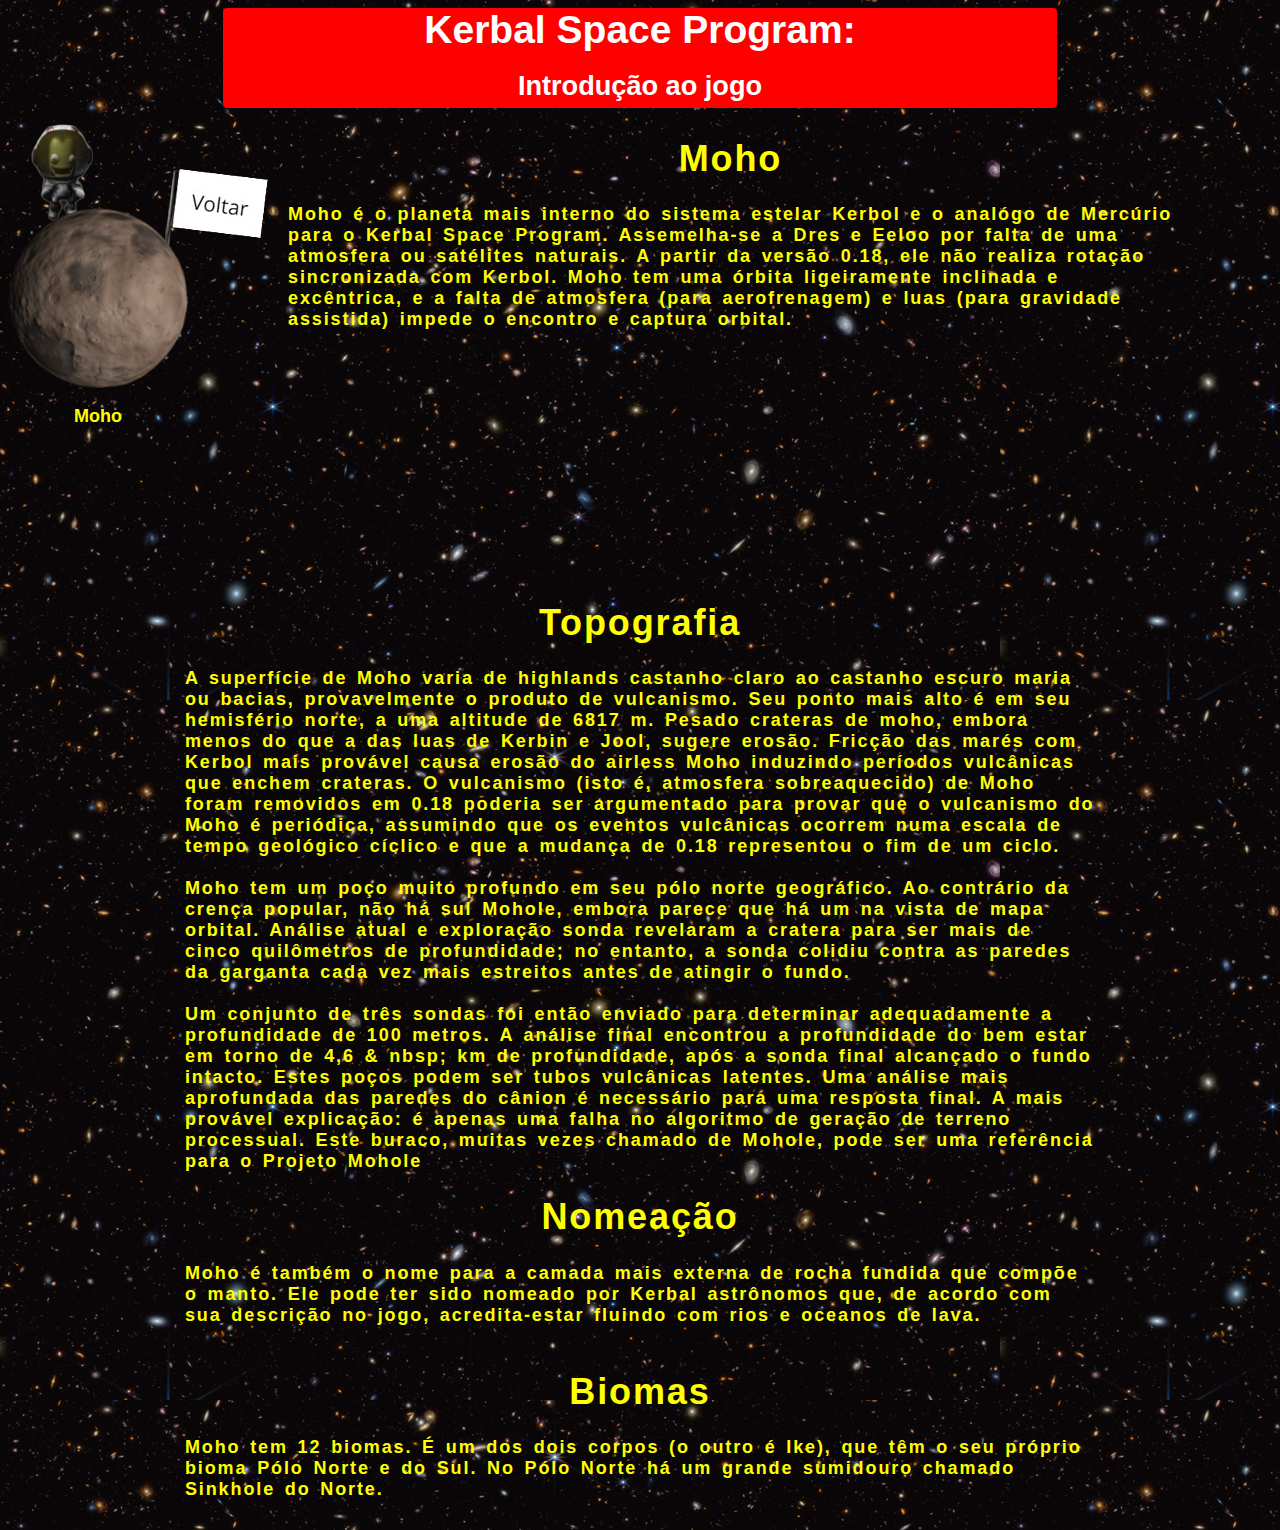
<file: html/moho.html>
<!DOCTYPE html>
<html lang="pt-br">
<head>
    <meta charset="UTF-8">
    <meta name="viewport" content="width=device-width, initial-scale=1.0">
    <title>Moho</title>
    <link rel="stylesheet" href="../css/planets.css">
</head>
<body>
    <div class="top">
        <a href="../index.html"><h1>Kerbal Space Program:</h1></a>
        <a href="../index.html"><h3>Introdução ao jogo</h3></a><br>
    </div>
    <div id="back"><a href="../html/astros.html"><img src="../img/volt.png" alt=""></a></div>
    <div class="conf">
        <img src="../img/moho.png" alt="" id="planet">
        <p>Moho</p>
    </div>
    <div class="box_lateral">
        <h1 style="text-align: center;">Moho</h1>
        <p>
        Moho é o planeta mais interno do sistema estelar Kerbol
        e o analógo de Mercúrio para o Kerbal Space Program.
        Assemelha-se a Dres e Eeloo por falta de uma atmosfera
        ou satélites naturais. A partir da versão 0.18, ele não
        realiza rotação sincronizada com Kerbol. Moho tem uma
        órbita ligeiramente inclinada e excêntrica, e a falta de
        atmosfera (para aerofrenagem) e luas (para gravidade
        assistida) impede o encontro e captura orbital.</p>
    </div>
    <div class="box">
        <h1>Topografia</h1>
        <p>
        A superfície de Moho varia de highlands castanho claro ao castanho
        escuro maria ou bacias, provavelmente o produto de vulcanismo. Seu
        ponto mais alto é em seu hemisfério norte, a uma altitude de 6817
        m. Pesado crateras de moho, embora menos do que a das luas de
        Kerbin e Jool, sugere erosão. Fricção das marés com Kerbol mais
        provável causa erosão do airless Moho induzindo períodos vulcânicas
        que enchem crateras.        
        O vulcanismo (isto é, atmosfera sobreaquecido) de Moho foram removidos
        em 0.18 poderia ser argumentado para provar que o vulcanismo do Moho é
        periódica, assumindo que os eventos vulcânicas ocorrem numa escala de
        tempo geológico cíclico e que a mudança de 0.18 representou o fim de um
        ciclo.
        <br><br>
        Moho tem um poço muito profundo em seu pólo norte geográfico. Ao
        contrário da crença popular, não há sul Mohole, embora parece que há um
        na vista de mapa orbital. Análise atual e exploração sonda revelaram a
        cratera para ser mais de cinco quilômetros de profundidade; no entanto,
        a sonda colidiu contra as paredes da garganta cada vez mais estreitos
        antes de atingir o fundo.
        <br><br>
        Um conjunto de três sondas foi então enviado para determinar
        adequadamente a profundidade de 100 metros. A análise final
        encontrou a profundidade do bem estar em torno de 4,6 & nbsp; km de
        profundidade, após a sonda final alcançado o fundo intacto. Estes
        poços podem ser tubos vulcânicas latentes. Uma análise mais
        aprofundada das paredes do cânion é necessário para uma resposta
        final. A mais provável explicação: é apenas uma falha no algoritmo
        de geração de terreno processual. Este buraco, muitas vezes chamado
        de Mohole, pode ser uma referência para o Projeto Mohole
        <h1>Nomeação</h1>
        Moho é também o nome para a camada mais externa de rocha fundida
        que compõe o manto. Ele pode ter sido nomeado por Kerbal astrônomos que, de acordo com sua
        descrição no jogo, acredita-estar fluindo com rios e oceanos de lava.
        <br><br>
        <h1>Biomas</h1>
        Moho tem 12 biomas. É um dos dois corpos (o outro é Ike), que têm o
        seu próprio bioma Pólo Norte e do Sul. No Pólo Norte há um grande
        sumidouro chamado Sinkhole do Norte.
        </p>
    </div>
    <div class="box">
        
    </div>
</body>
</html>
</file>
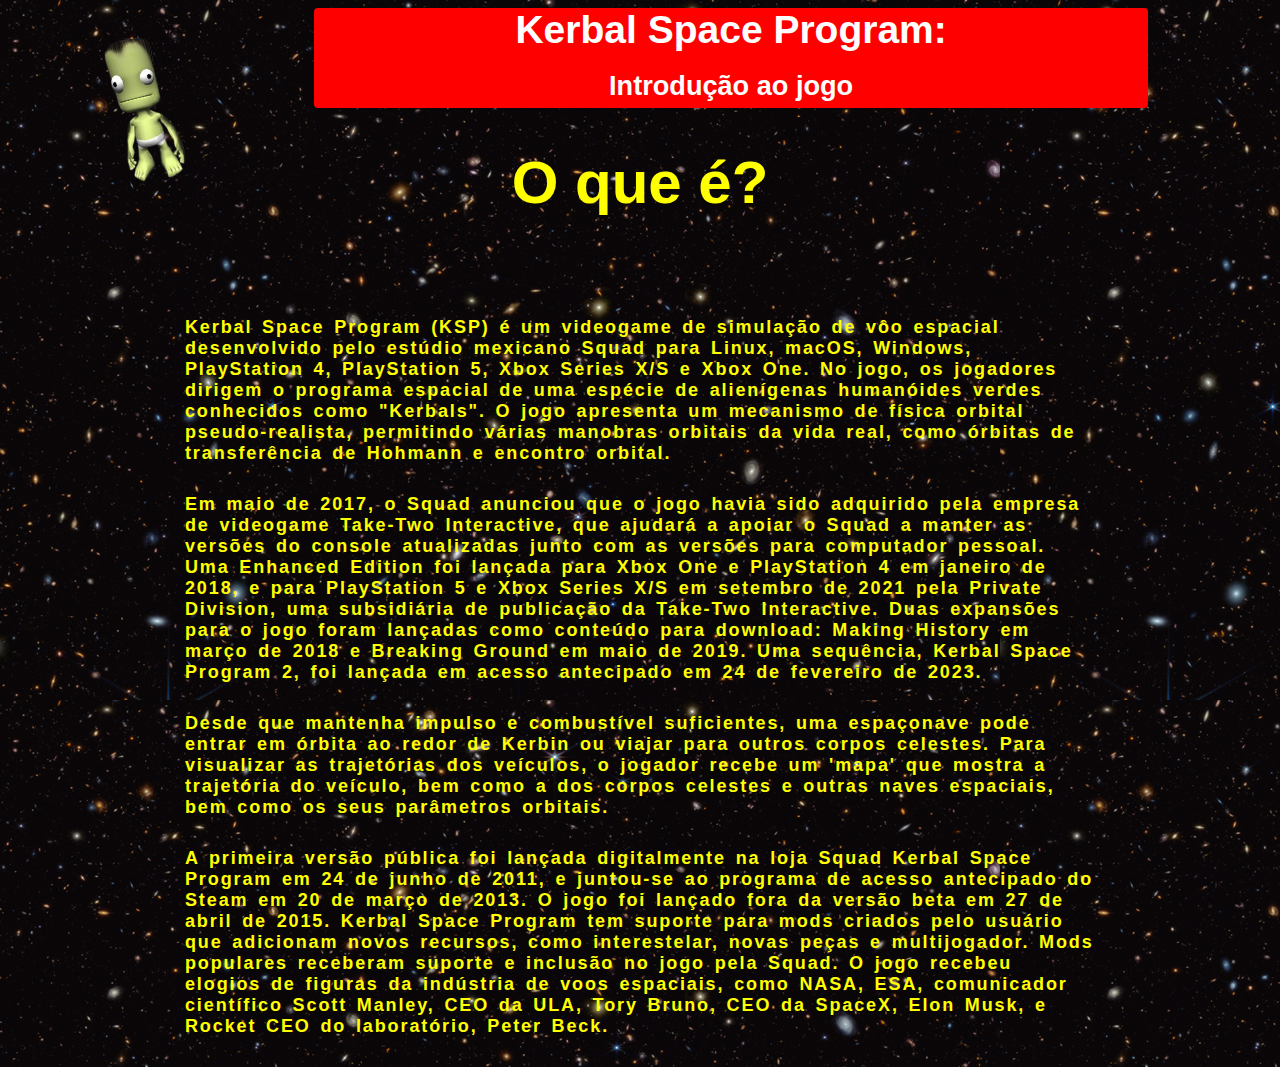
<file: html/oquee.html>
<!DOCTYPE html>
<html lang="pt-br">
<head>
    <meta charset="UTF-8">
    <meta name="viewport" content="width=device-width, initial-scale=1.0">
    <title>O que é?</title>
    <link rel="stylesheet" href="../css/padrao.css">
</head>
<body>
    <img src="../img/kerbal.png" alt="kerb1" id="kerb1">
    <img src="../img/kerbal2.png" alt="kerb2" id="kerb2">
    <div class="top">
        <a href="../index.html"><h1>Kerbal Space Program:</h1></a>
        <a href="../index.html"><h3>Introdução ao jogo</h3></a><br>
    </div>
    <h1 id="title">O que é?</h1>
    <div class="box first">Kerbal Space Program (KSP) é um videogame de simulação de vôo
        espacial desenvolvido pelo estúdio mexicano Squad para Linux,
        macOS, Windows, PlayStation 4, PlayStation 5, Xbox Series X/S
        e Xbox One. No jogo, os jogadores dirigem o programa espacial
        de uma espécie de alienígenas humanóides verdes conhecidos
        como "Kerbals". O jogo apresenta um mecanismo de física
        orbital pseudo-realista, permitindo várias manobras orbitais
        da vida real, como órbitas de transferência de Hohmann e
        encontro orbital.</div>
    <div class="box">Em maio de 2017, o Squad anunciou que o jogo havia sido
        adquirido pela empresa de videogame Take-Two Interactive, que
        ajudará a apoiar o Squad a manter as versões do console
        atualizadas junto com as versões para computador pessoal. Uma
        Enhanced Edition foi lançada para Xbox One e PlayStation 4 em
        janeiro de 2018, e para PlayStation 5 e Xbox Series X/S em
        setembro de 2021 pela Private Division, uma subsidiária de
        publicação da Take-Two Interactive. Duas expansões para o jogo
        foram lançadas como conteúdo para download: Making History em
        março de 2018 e Breaking Ground em maio de 2019. Uma
        sequência, Kerbal Space Program 2, foi lançada em acesso
        antecipado em 24 de fevereiro de 2023.</div>
    <div class="box">Desde que mantenha impulso e combustível suficientes, uma
        espaçonave pode entrar em órbita ao redor de Kerbin ou viajar para
        outros corpos celestes. Para visualizar as trajetórias dos
        veículos, o jogador recebe um 'mapa' que mostra a trajetória do
        veículo, bem como a dos corpos celestes e outras naves espaciais,
        bem como os seus parâmetros orbitais. </div>
    <div class="box">A primeira versão pública foi lançada digitalmente na loja
        Squad Kerbal Space Program em 24 de junho de 2011, e juntou-se
        ao programa de acesso antecipado do Steam em 20 de março de
        2013. O jogo foi lançado fora da versão beta em 27 de abril de
        2015. Kerbal Space Program tem suporte para mods criados pelo
        usuário que adicionam novos recursos, como interestelar, novas
        peças e multijogador. Mods populares receberam suporte e
        inclusão no jogo pela Squad. O jogo recebeu elogios de figuras
        da indústria de voos espaciais, como NASA, ESA, comunicador
        científico Scott Manley, CEO da ULA, Tory Bruno, CEO da
        SpaceX, Elon Musk, e Rocket CEO do laboratório, Peter Beck.</div>
</body>
<style>
    #title{
        font: bold 60px Arial, Helvetica;
        text-align: center;
        color:yellow;
    }
    .top{
        margin-left: 34vh;
    }
</style>
</html>
</file>
<file: css/inicio.css>
body{
    background-color: black;
    background-image: url(../img/fundo.png);
    text-align: center;
    text-shadow: none;
}   
.top{
    margin-top: -18px;  
    background-color: red;
    width:66%;
    height:100px;
    margin-left: 17%;
    border-radius: 4px;
}
.top a{
    text-decoration: none;
    color: white;
    text-align: center;
    font: bold 1.45em Arial, Helvetica;
}
.top h1{
    text-decoration: none;
    text-align: center;
    color: white;
    justify-content: center;
    font-size: 1.2em;
    font: bold 39px Arial, Helvetica;
}
.top h3{
    margin-top: -8px;
    text-decoration: none;
    text-align: center;
    color: white;
    font: bold 27.14px Arial, Helvetica;
}
#kerb1{
    position: absolute;
    top:-10px;
    left: 3%;
    transform: rotate(345deg);
    width:200px;
}
#kerb2{
    position: absolute;
    top:0px;
    left: 172vb;
    width: 190px;
    transform: rotate(20deg);
}
footer{
    color: white;
}
nav{
    margin-left: -70px;
    word-spacing: 5px;
}
nav a{
    font: bold 18px Arial, Helvetica;
    text-decoration: none;
    color: white;
    letter-spacing: normal;
    font-size: 2em;
}
.navbar{
    margin-top:22px;
    display: flex;
    justify-content: center;
    gap:200px;
}
#princ-img{
    width: 45%;
    margin-left: 2.5%;
    margin-top: 13.5%;
}
</file>
<file: css/padrao.css>
body{
    background-image: url(../img/fundo.png);
}
.top{
    margin-top:-18px;  
    background-color: red;
    width:66%;
    height:100px;
    margin-left: 17%;
    border-radius: 4px;
}
.top a{
    text-decoration: none;
    color: white;
    text-align: center;
    font: bold 1.45em Arial, Helvetica;
}
.top h1{
    text-decoration: none;
    text-align: center;
    color: white;
    justify-content: center;
    font-size: 1.2em;
    font: bold 39px Arial, Helvetica;
}
.top h3{
    margin-top: -8px;
    justify-content: center;
    text-decoration: none;
}
#kerb1{
    position: absolute;
    top:-10px;
    left:3%;
    transform: rotate(345deg);
    width:200px;
}
#kerb2{
    position: absolute;
    top:0px;
    left: 172vb;
    width: 190px;
    transform: rotate(20deg);
}
.first{
    margin-top: 100px;
}
.box{
    display: block;
    justify-content: center;
    justify-items: center;
    width:72%;
    margin-left: 14%;
    margin-bottom: 30px;
    color: yellow;
    font: bold 18px Arial, Helvetica;
    letter-spacing:0.05cm;
    word-spacing: 0.075cm;
}
</file>
<file: css/planets.css>
body{
    background-image: url(../img/fundo.png);
}
#back{
    position: absolute;
    margin-left: 10px;
    margin-top: 0px;
    height: 30px;
}
.topel{
    background-color: red;
    width:823px;
    height: 100px;
    margin-left:212px;
    margin-top:-18px;
    border-radius: 4px;
}
.topel a{
    text-decoration: none;
    color: white;
    text-align: center;
    font: bold 1.45em Arial, Helvetica;
}
.topel h1{
    text-decoration: none;
    text-align: center;
    color: white;
    justify-content: center;
    font-size: 1.2em;
    font: bold 39px Arial, Helvetica;
}
.topel h3{
    margin-top: -8px;
    justify-content: center;
    text-decoration: none;
}
.top{
    margin-top:-18px;  
    background-color: red;
    width:66%;
    height:100px;
    margin-left: 17%;
    border-radius: 4px;
}
.top a{
    text-decoration: none;
    color: white;
    text-align: center;
    font: bold 1.45em Arial, Helvetica;
}
.top h1{
    text-decoration: none;
    text-align: center;
    color: white;
    justify-content: center;
    font-size: 1.2em;
    font: bold 39px Arial, Helvetica;
}
.top h3{
    margin-top: -8px;
    justify-content: center;
    text-decoration: none;
}
.conf{
    position: absolute;
    display: flex;
    flex-direction: column;
    text-align: center;
    margin-top: 100px;
    width: 180px;
    height: 300px;
    color: yellow;
    font: bold 18px Arial, Helvetica;
}
#planet{
    height: 180px;
}
.box_lateral{
    width: 70%;
    margin-top: 30px;
    margin-left:280px;
    height: 440px;
    color: yellow;
    font: bold 18px Arial, Helvetica;
    letter-spacing:0.05cm;
    word-spacing: 0.075cm;
}
.box{
    display: block;
    justify-content: center;
    justify-items: center;
    width:72%;
    margin-left: 14%;
    margin-bottom: 30px;
    color: yellow;
    font: bold 18px Arial, Helvetica;
    letter-spacing:0.05cm;
    word-spacing: 0.075cm;
}
</file>
